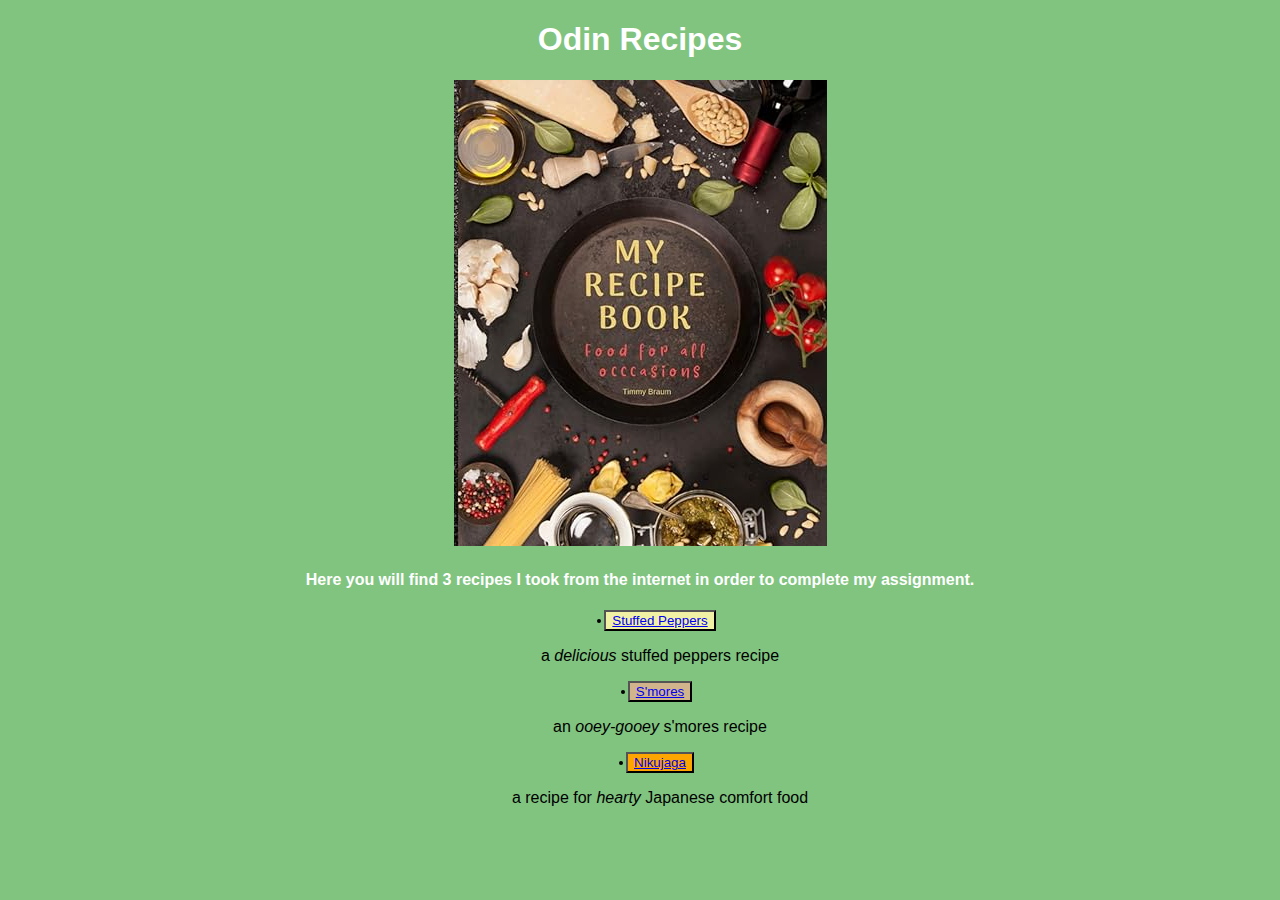
<file: index.html>
<!DOCTYPE html>
<html lang="en">
    <head>
        <meta charset="UTF-8">
        <title>Recipe Project</title>
        <link rel="stylesheet" href="./css/cssindex.css">
    </head>
    <body>
        <h1><span>Odin Recipes</span></h1>
        <img src="img/recipebook.jpg" alt="the front cover of a recipe book"/> 
        <h4><span>Here you will find 3 recipes I took from the internet in order to complete my assignment.</span></h4>
        <ul>
            <button class="stuffedpeppers"><li><a href="recipes/stuffed-peppers.html">Stuffed Peppers</a></li></button> 
            <p>a <em>delicious</em> stuffed peppers recipe</p>
            <button class="smores"><li><a href="recipes/smore.html">S'mores</a></li></button>
            <p>an <em>ooey-gooey</em> s'mores recipe</p>
            <button class="nikujaga"><li><a href="recipes/nikujaga.html">Nikujaga</a></li></button>
            <p> a recipe for <em>hearty</em> Japanese comfort food</p>
        </ul>
            
    </body>
</html>
</file>
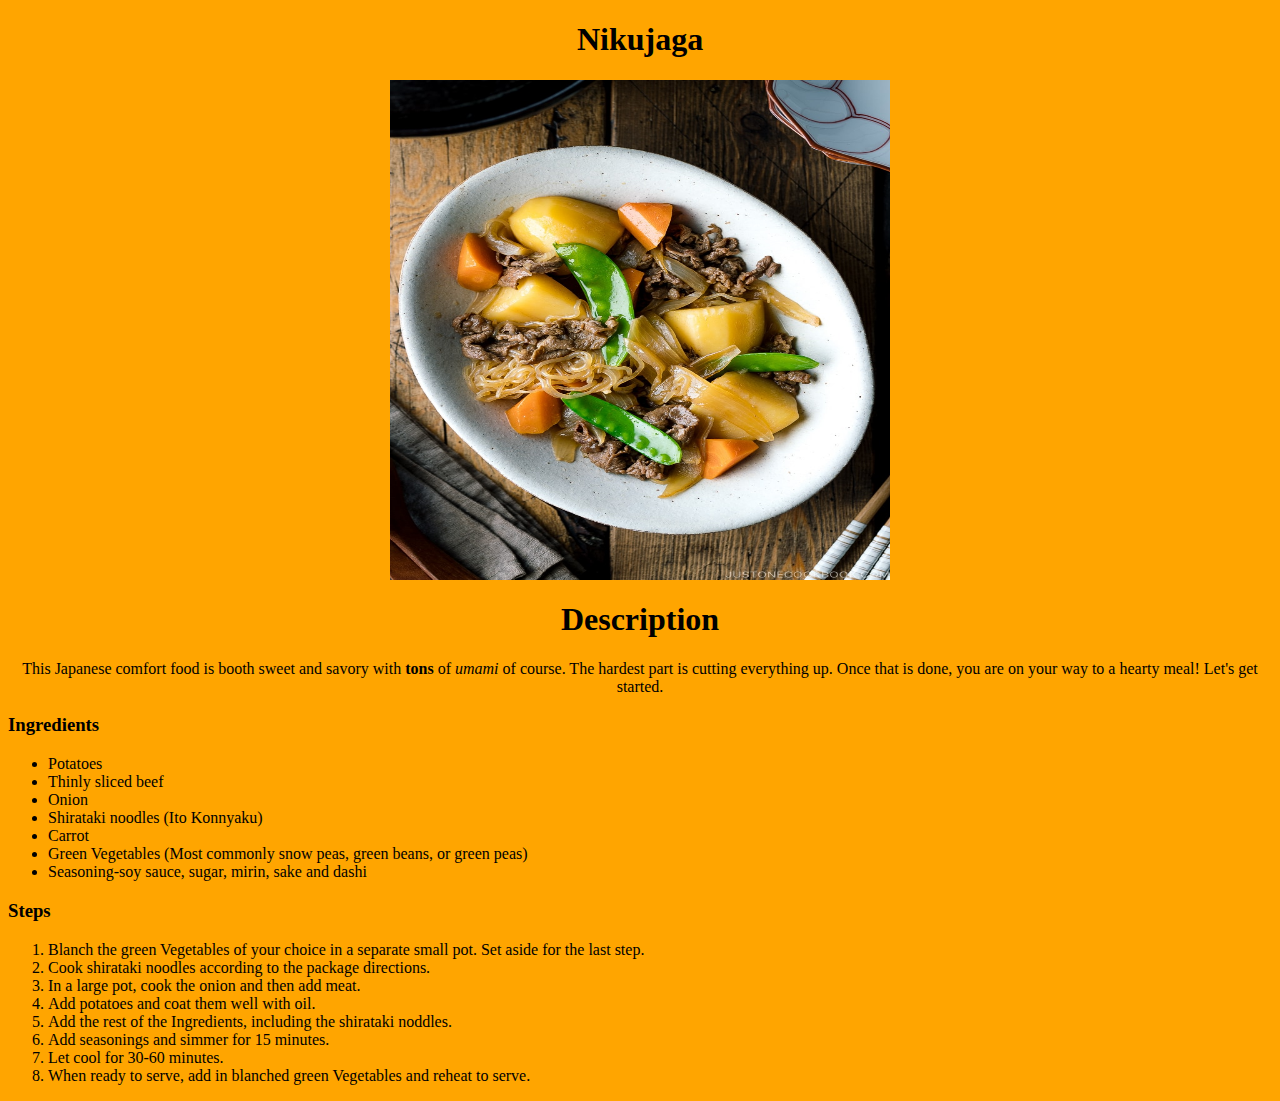
<file: recipes/nikujaga.html>
<!DOCTYPE html>
<html lang="en">
    <head>
        <meta charset="UTF-8">
        <link rel="stylesheet" href="../css/cssnikujaga.css">
        <title>nikujaga</title>
    </head>
    <body>
        <h1>Nikujaga</h1>
    <img class="nikujagapic" src="../img/nikujaga.jpg" width="400" height="500" alt="a bowl of nikujaga which consists of beef, potatoes green beens noodles and carrots"/>
    <h1>Description</h1>
    <p>This Japanese comfort food is booth sweet and savory with <strong>tons</strong> of <em>umami</em> of course. The hardest part is cutting everything up. Once that is done, you are on your way to a hearty meal! Let's get started. </p>
    <h3>Ingredients</h3>
    <ul>
        <li>Potatoes</li>
        <li>Thinly sliced beef</li>
        <li>Onion</li>
        <li>Shirataki noodles (Ito Konnyaku)</li>
        <li>Carrot</li>
        <li>Green Vegetables (Most commonly snow peas, green beans, or green peas)</li>
        <li>Seasoning-soy sauce, sugar, mirin, sake and dashi</li>
    </ul>

    <h3>Steps</h3>
    <ol>
        <li>Blanch the green Vegetables of your choice in a separate small pot. Set aside for the last step.</li>
        <li> Cook shirataki noodles according to the package directions.</li>
        <li>In a large pot, cook the onion and then add meat.</li>
        <li>Add potatoes and coat them well with oil.</li>
        <li>Add the rest of the Ingredients, including the shirataki noddles.</li>
        <li>Add seasonings and simmer for 15 minutes.</li>
        <li> Let cool for 30-60 minutes.</li>
        <li>When ready to serve, add in blanched green Vegetables and reheat to serve.</li>
    </ol>
    </body>
    
</html>
</file>
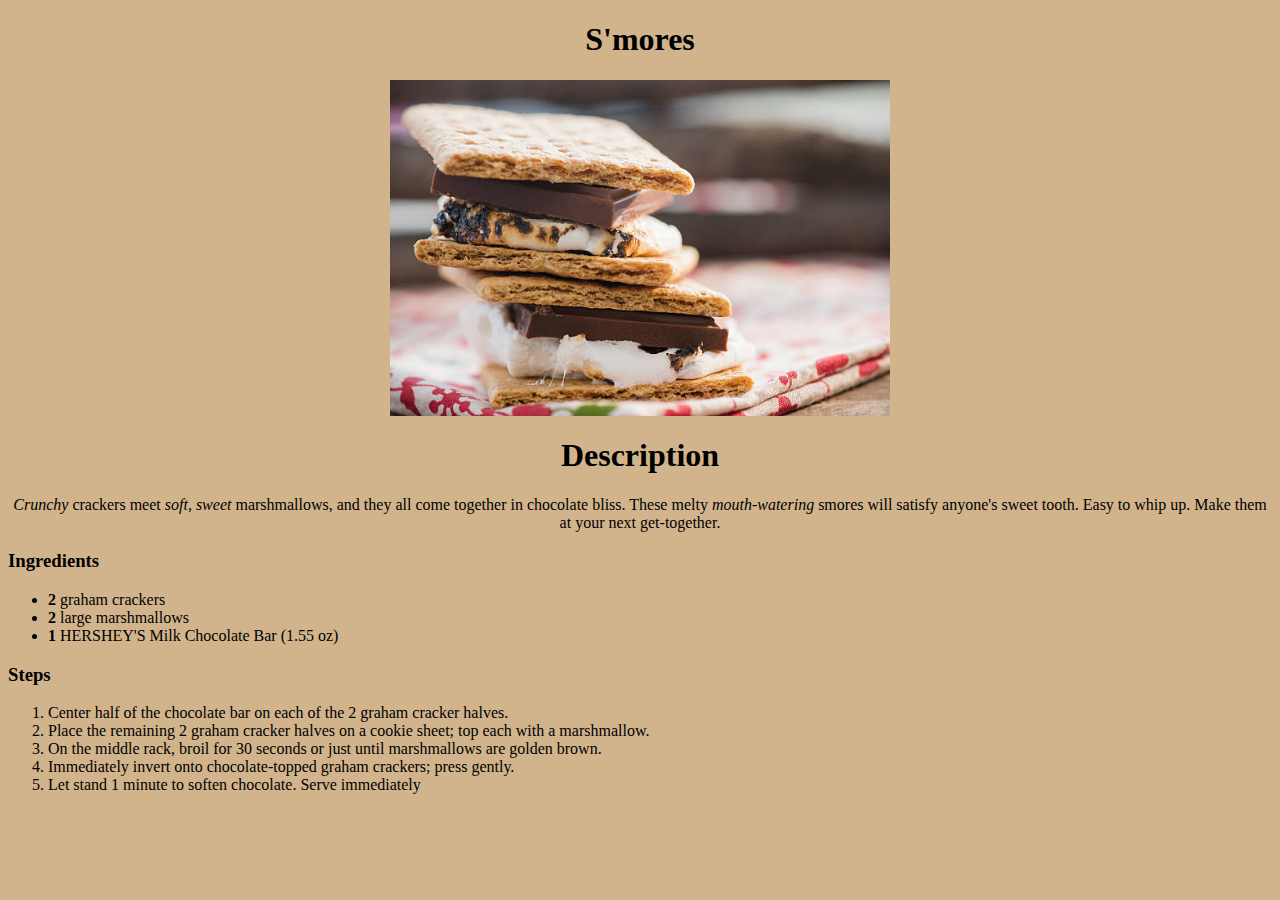
<file: recipes/smore.html>
<!DOCTYPE html>
<html lang="en">
    <head>
        <meta charset=" UTF-8">
        <title>smore's</title>
        <link rel="stylesheet" href="../css/csssmores.css">
    </head>
    <body>
        <h1 class="title"><span>S'mores</span></h1>
        <img class="smorepic" src="../img/smore.jpg" alt="two smores on top of each other on a table"/> 
        <h1 class="description"><span>Description</span></h1>
        <p><em>Crunchy</em> crackers meet <em>soft, sweet</em> marshmallows, and they all come together in chocolate bliss. These melty <em>mouth-watering</em> smores will satisfy anyone's sweet tooth. Easy to whip up. Make them at your next get-together.</p>
        <h3>Ingredients</h3>
        <ul>
            <li><strong>2</strong> graham crackers</li>
            <li><strong>2</strong> large marshmallows</li>
            <li><strong>1</strong> HERSHEY'S Milk Chocolate Bar (1.55 oz)</li>
        </ul>
        <h3>Steps</h3>
        <ol>
            <li>Center half of the chocolate bar on each of the 2 graham cracker halves.</li>
            <li>Place the remaining 2 graham cracker halves on a cookie sheet; top each with a marshmallow.</li>
            <li>On the middle rack, broil for 30 seconds or just until marshmallows are golden brown.</li>
            <li>Immediately invert onto chocolate-topped graham crackers; press gently.</li>
            <li>Let stand 1 minute to soften chocolate. Serve immediately</li>

        </ol>
    </body>
</html>
</file>
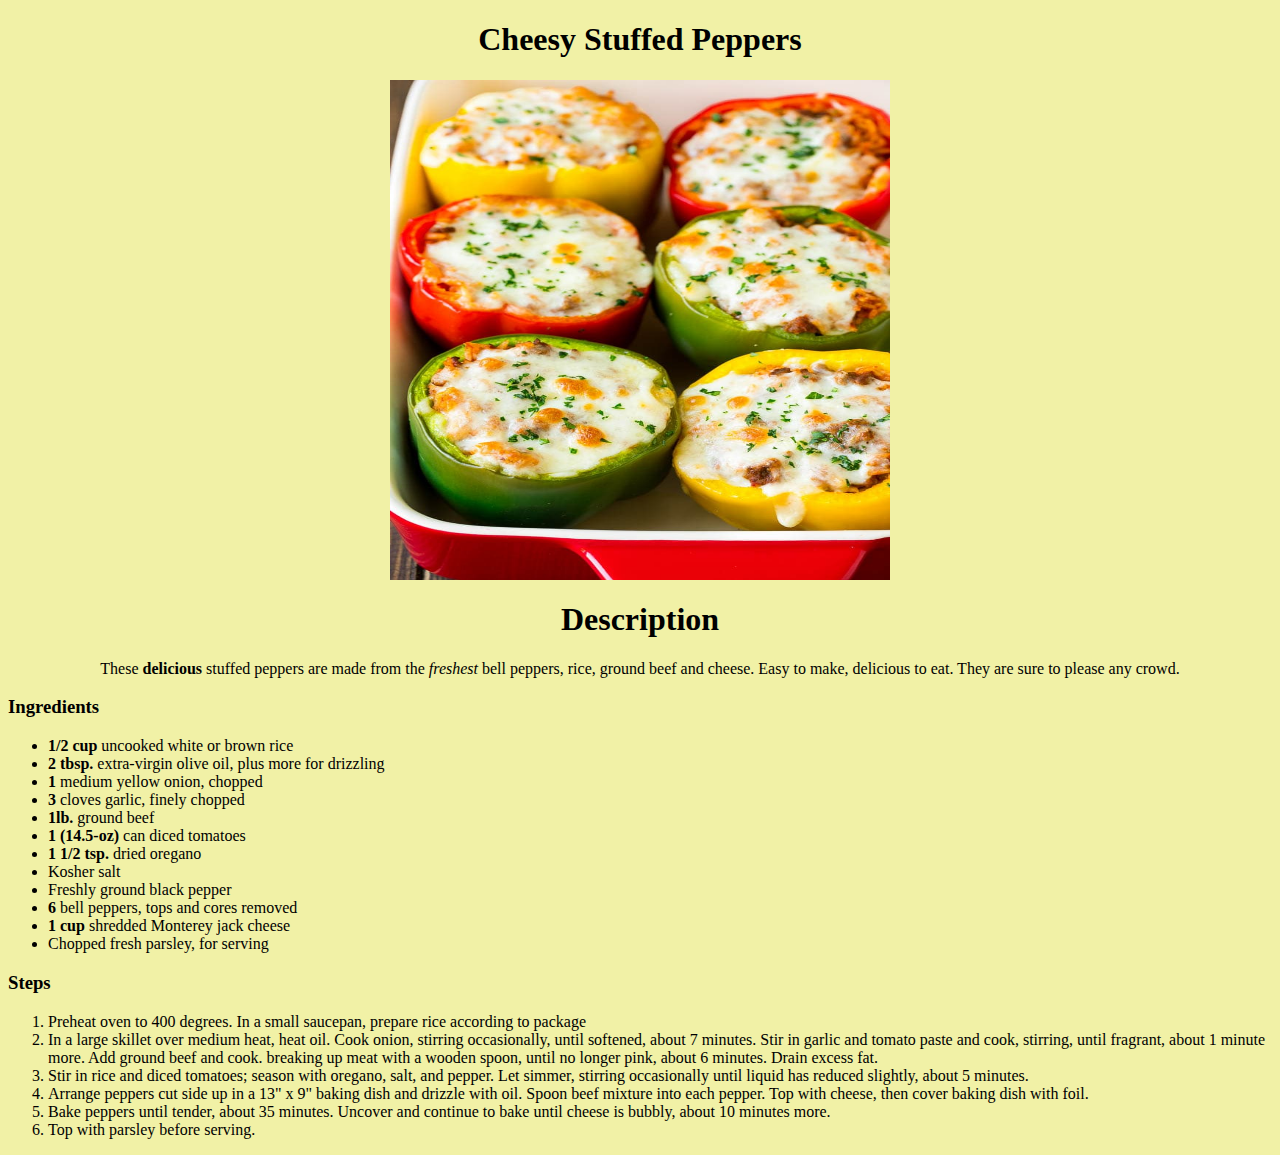
<file: recipes/stuffed-peppers.html>
<!DOCTYPE html>
<html lang="en">
    <head>
        <meta charset="UTF-8"/>
        <link rel="stylesheet" href="../css/cssstuffed-peppers.css">
        <title>stuffed peppers</title>
    </head>
    <body>
        <h1>Cheesy Stuffed Peppers</h1>
    <img class="peppic" src="../img/stuffedpeppers2.jpg"
    width="400"
    height="500" alt="six stuffed peppers in a baking dish"> 
    <h1>Description</h1>
    <p>These <strong>delicious</strong> stuffed peppers are made from the <em>freshest</em> bell peppers, rice, ground beef and cheese. Easy to make, delicious to eat. They are sure to please any crowd.</p>
    <h3>Ingredients</h3>
    <ul>
        <li><strong>1/2 cup </strong> uncooked white or brown rice</li>
        <li><strong>2 tbsp.</strong> extra-virgin olive oil, plus more for drizzling</li>
        <li><strong>1</strong> medium yellow onion, chopped</li>
        <li><strong>3</strong> cloves garlic, finely chopped</li>
        <li><strong>1lb.</strong> ground beef</li>
        <li><strong> 1 (14.5-oz)</strong> can diced tomatoes</li>
        <li><strong>1 1/2 tsp.</strong> dried oregano</li>
        <li>Kosher salt</li>
        <li>Freshly ground black pepper</li>
        <li><strong>6</strong> bell peppers, tops and cores removed</li>
        <li><strong>1 cup</strong> shredded Monterey jack cheese</li>
        <li>Chopped fresh parsley, for serving</li>
    </ul>
<h3>Steps</h3>
    <ol>
        <li>Preheat oven to 400 degrees. In a small saucepan, prepare rice according to package</li>  
        <li>In a large skillet over medium heat, heat oil. Cook onion, stirring occasionally, until softened, about 7 minutes. Stir in garlic and tomato paste and cook, stirring, until fragrant, about 1 minute more. Add ground beef and cook. breaking up meat with a wooden spoon, until no longer pink, about 6 minutes. Drain excess fat.</li>
        <li>Stir in rice and diced tomatoes; season with oregano, salt, and pepper. Let simmer, stirring occasionally until liquid has reduced slightly, about 5 minutes. </li>
        <li>Arrange peppers cut side up in a 13" x 9" baking dish and drizzle with oil. Spoon beef mixture into each pepper. Top with cheese, then cover baking dish with foil.</li>
        <li>Bake peppers until tender, about 35 minutes. Uncover and continue to bake until cheese is bubbly, about 10 minutes more.</li>
        <li>Top with parsley before serving.</li>
    </ol>
    </body>



</html>
</file>
<file: css/cssindex.css>
body{
    font-family: Arial, Helvetica, sans-serif;
    text-align: center;
    background-color: rgb(128, 196, 128);
}

h1 span {
    color: rgb(255, 255, 255);
    text-align: center;
}
h4 span {
    color: white;
}
.stuffedpeppers{
    background-color: rgb(241, 241, 166);
}
.smores {
    background: tan;
}
.nikujaga {
    background-color: orange;
}
</file>
<file: css/cssnikujaga.css>
body {
    background-color: orange;
}

h1,
p {
    text-align: center;
}
.nikujagapic {
    display: block;
    margin-left: auto;
    margin-right: auto;
    width: 500px;
}
</file>
<file: css/csssmores.css>
.title,
.description {
    text-align: center;
    
}

.smorepic {
    display: block;
    margin-left: auto;
    margin-right: auto;
    width: 500px;
}
p {
    text-align: center;
}
body { 
    background: tan;
}
</file>
<file: css/cssstuffed-peppers.css>
.peppic {
    display: block;
    margin-left: auto;
    margin-right: auto;
    width: 500px;
}
body {
    background-color: rgb(241, 241, 166);
}

h1,
p {
    text-align: center;
}
</file>
